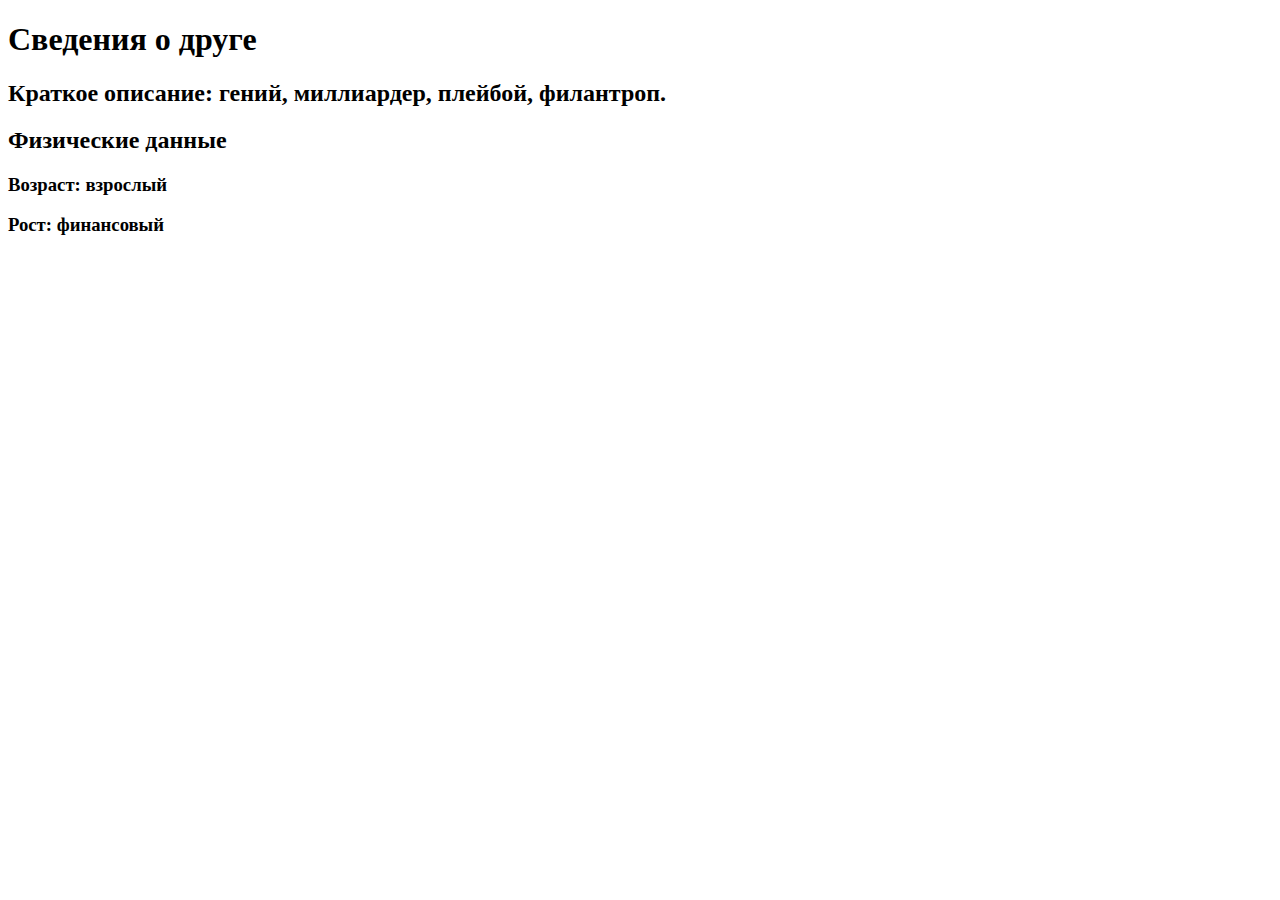
<file: XXX/projectX/templates/XXX/about.html>
<!DOCTYPE html>
<html lang="en">
    <head>
        <meta charset="UTF-8">
        <title>XXX</title>
    </head>
    <body>
        <h1>Сведения о друге</h1>
        <h2>Краткое описание: гений, миллиардер, плейбой, филантроп.</h2>
        <h2>Физические данные</h2>
        <h3>Возраст: взрослый</h3>
        <h3>Рост: финансовый</h3>
    </body>
</html>
</file>
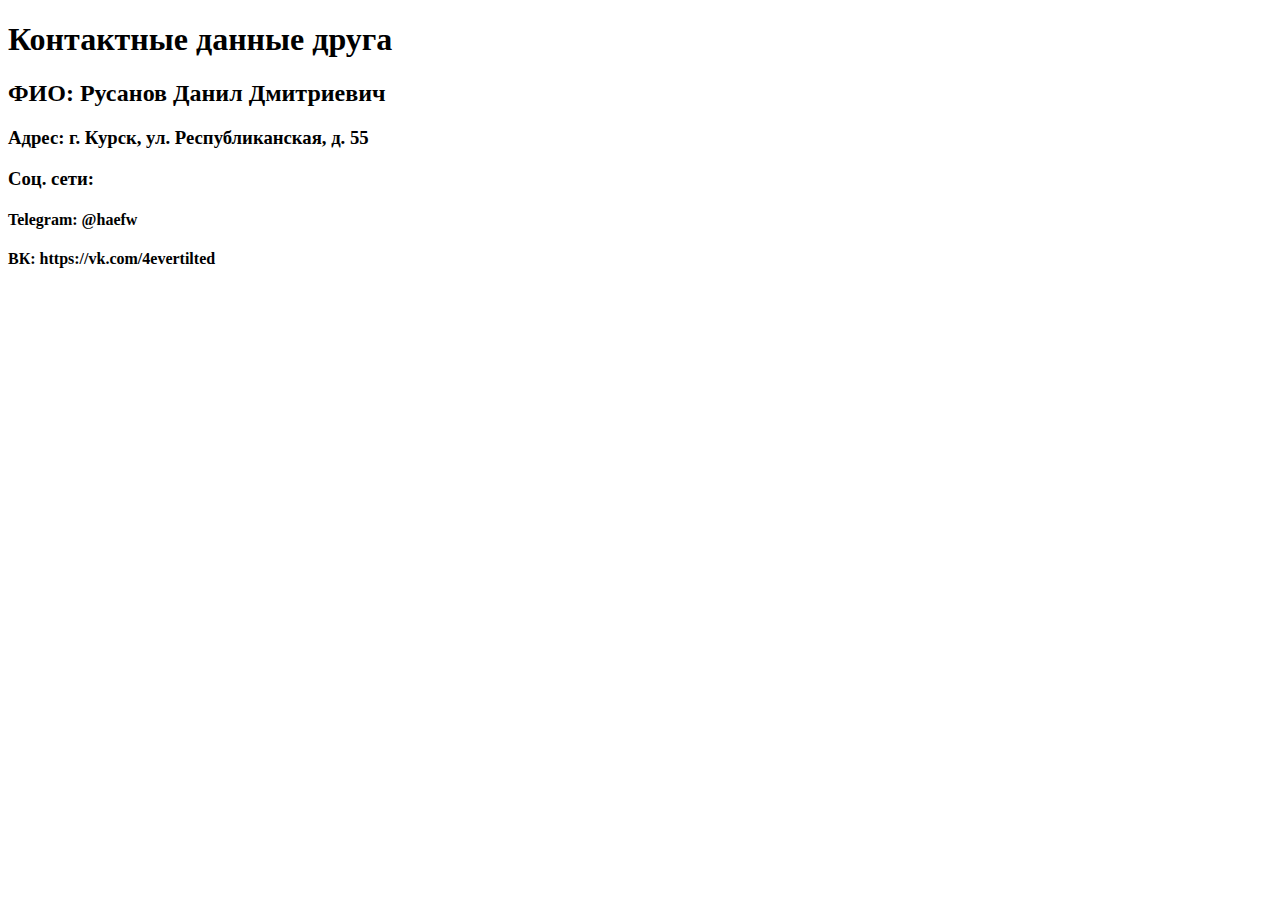
<file: XXX/projectX/templates/XXX/contact.html>
<!DOCTYPE html>
<html lang="en">
    <head>
        <meta charset="UTF-8">
        <title>XXX</title>
    </head>
    <body>
        <h1>Контактные данные друга</h1>
        <h2>ФИО: Русанов Данил Дмитриевич</h2>
        <h3>Адрес: г. Курск, ул. Республиканская, д. 55</h3>
        <h3>Соц. сети:</h3>
        <h4>Telegram: @haefw</h4>
        <h4>ВК: https://vk.com/4evertilted</h4>
    </body>
</html>
</file>
